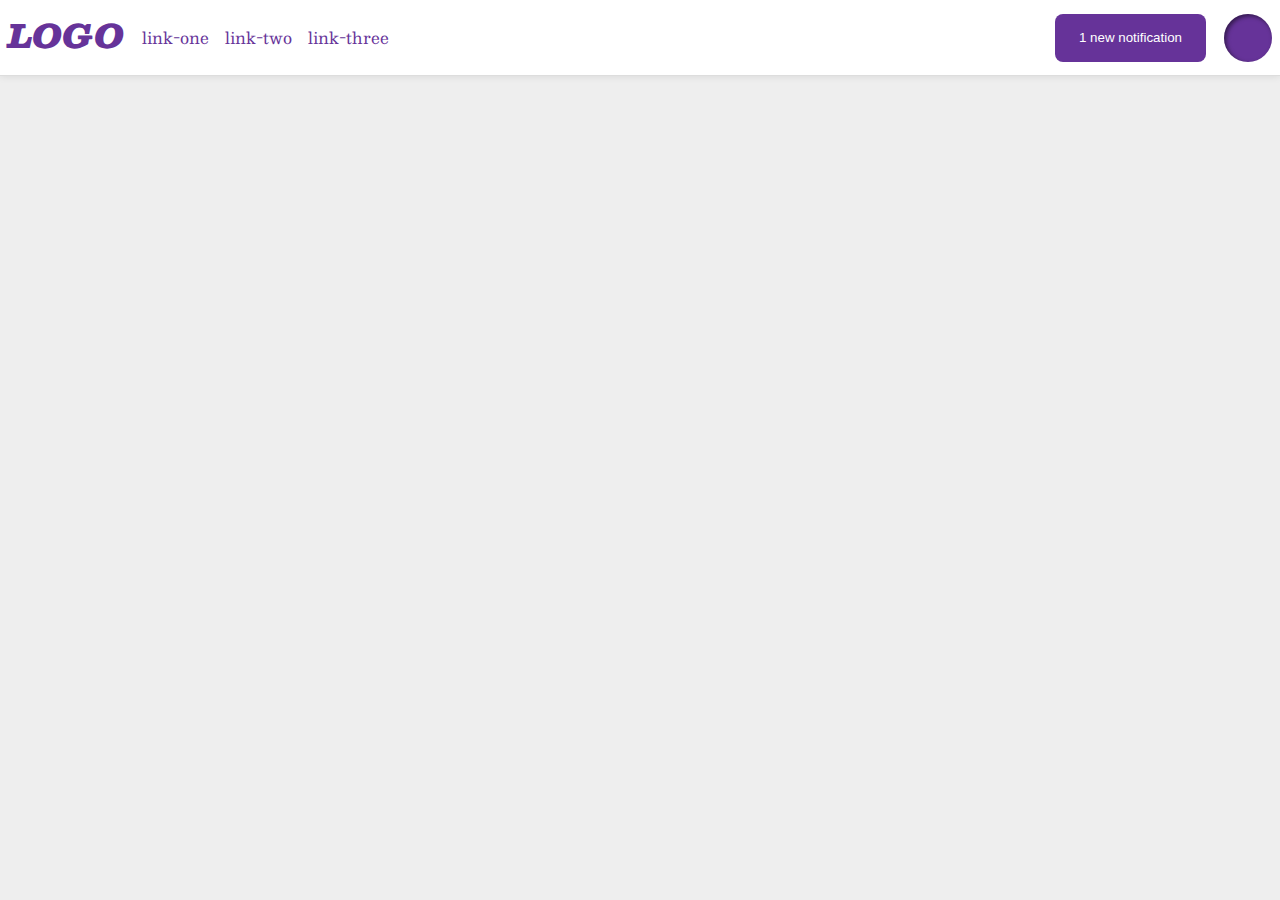
<file: flex/03-flex-header-2/index.html>
<!DOCTYPE html>
<html lang="en">
  <head>
    <meta charset="UTF-8">
    <meta http-equiv="X-UA-Compatible" content="IE=edge">
    <meta name="viewport" content="width=device-width, initial-scale=1.0">
    <title>Flex Header 2</title>
    <link rel="stylesheet" href="style.css">
  </head>
  <body>
    <div class="header">
      <div class="left">
        <div class="logo">
          LOGO
        </div>
        <ul class="links">
          <li><a href="https://google.com">link-one</a></li>
          <li><a href="https://google.com">link-two</a></li>
          <li><a href="https://google.com">link-three</a></li>
        </ul>
      </div>
      
      <div class="right">
        <button class="notifications">
          1 new notification
        </button>
        <div class="profile-image"></div>
      </div>
    </div>
  </body>
</html>
</file>
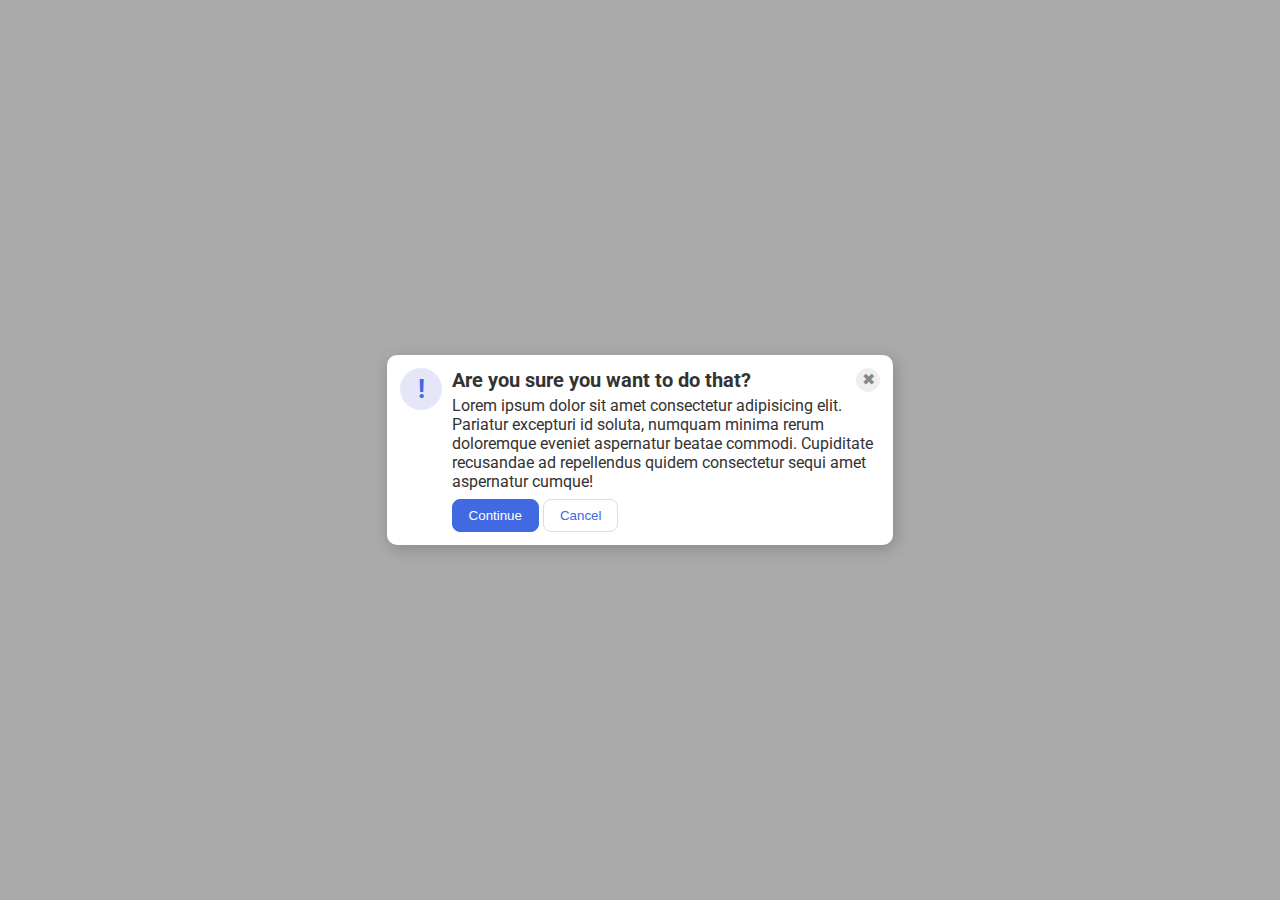
<file: flex/05-flex-modal/index.html>
<!DOCTYPE html>
<html lang="en">
  <head>
    <meta charset="UTF-8">
    <meta http-equiv="X-UA-Compatible" content="IE=edge">
    <meta name="viewport" content="width=device-width, initial-scale=1.0">
    <link rel="stylesheet" href="style.css">
    <title>Modal</title>
  </head>
  <body>
    <div class="modal">
        <div class="icon">!</div>
        <div class="content-container">
          <div class="header">Are you sure you want to do that?
            <button class="close-button">✖</button>
          </div>
          <div class="text">Lorem ipsum dolor sit amet consectetur adipisicing elit. Pariatur excepturi id soluta, numquam minima rerum doloremque eveniet aspernatur beatae commodi. Cupiditate recusandae ad repellendus quidem consectetur sequi amet aspernatur cumque!</div>
          <button class="continue">Continue</button>
          <button class="cancel">Cancel</button>
        </div>
    </div>
  </body>
</html>
</file>
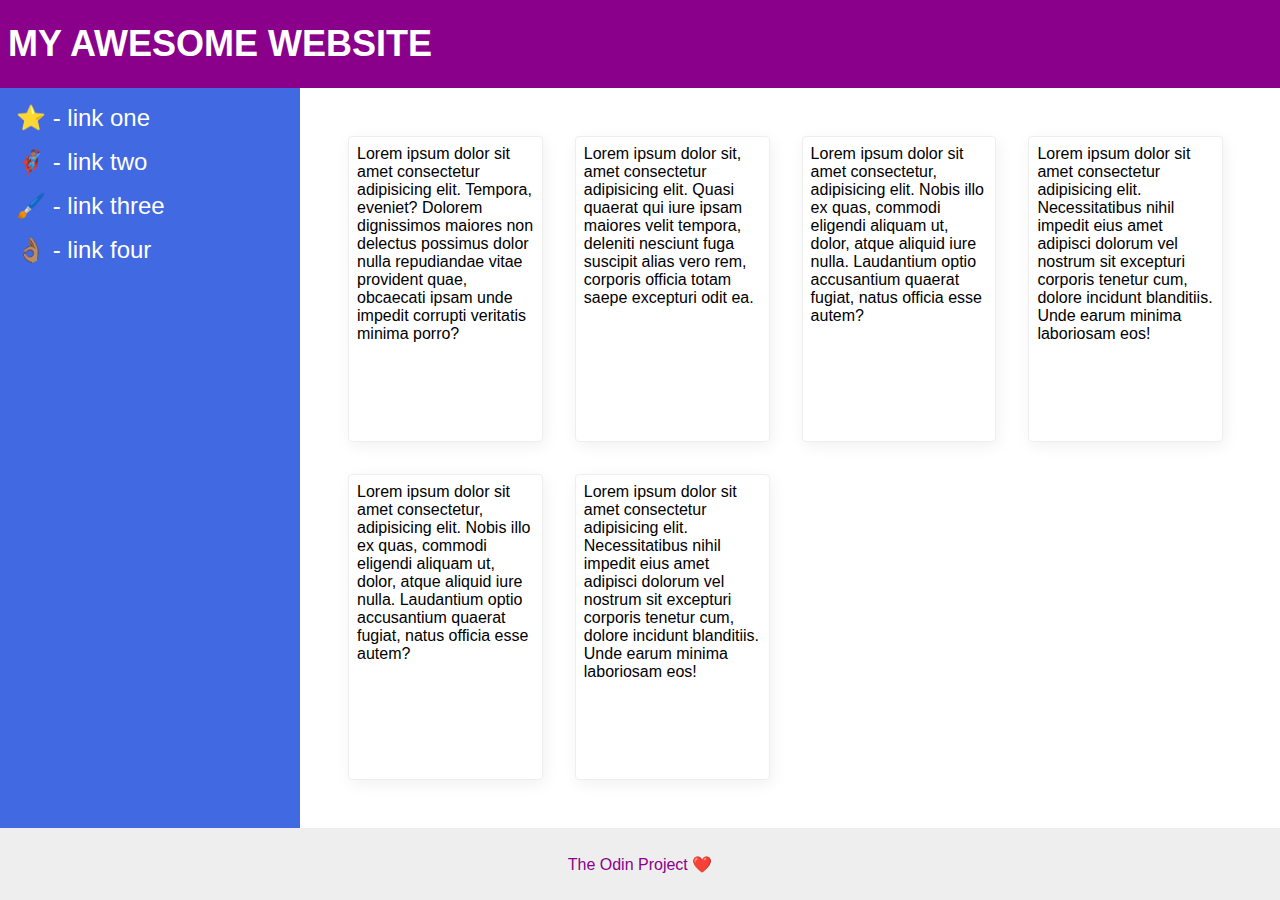
<file: flex/07-flex-layout-2/index.html>
<!DOCTYPE html>
<html lang="en">
  <head>
    <meta charset="UTF-8">
    <meta http-equiv="X-UA-Compatible" content="IE=edge">
    <meta name="viewport" content="width=device-width, initial-scale=1.0">
    <title>The Holy Grail</title>
    <link rel="stylesheet" href="style.css">
  </head>
  <body>
    <div class="header">
      MY AWESOME WEBSITE
    </div>
    
    <div class="content-container">
      <div class="sidebar">
        <ul>
          <li><a href="#">⭐ - link one</a></li>
          <li><a href="#">🦸🏽‍♂️ - link two</a></li>
          <li><a href="#">🖌️ - link three</a></li>
          <li><a href="#">👌🏽 - link four</a></li>
        </ul>
      </div>
      
      <div class="card-container">
        <div class="card">Lorem ipsum dolor sit amet consectetur adipisicing elit. Tempora, eveniet? Dolorem dignissimos maiores non delectus possimus dolor nulla repudiandae vitae provident quae, obcaecati ipsam unde impedit corrupti veritatis minima porro?</div>
        <div class="card">Lorem ipsum dolor sit, amet consectetur adipisicing elit. Quasi quaerat qui iure ipsam maiores velit tempora, deleniti nesciunt fuga suscipit alias vero rem, corporis officia totam saepe excepturi odit ea.</div>
        <div class="card">Lorem ipsum dolor sit amet consectetur, adipisicing elit. Nobis illo ex quas, commodi eligendi aliquam ut, dolor, atque aliquid iure nulla. Laudantium optio accusantium quaerat fugiat, natus officia esse autem?</div>
        <div class="card">Lorem ipsum dolor sit amet consectetur adipisicing elit. Necessitatibus nihil impedit eius amet adipisci dolorum vel nostrum sit excepturi corporis tenetur cum, dolore incidunt blanditiis. Unde earum minima laboriosam eos!</div>
        <div class="card">Lorem ipsum dolor sit amet consectetur, adipisicing elit. Nobis illo ex quas, commodi eligendi aliquam ut, dolor, atque aliquid iure nulla. Laudantium optio accusantium quaerat fugiat, natus officia esse autem?</div>
        <div class="card">Lorem ipsum dolor sit amet consectetur adipisicing elit. Necessitatibus nihil impedit eius amet adipisci dolorum vel nostrum sit excepturi corporis tenetur cum, dolore incidunt blanditiis. Unde earum minima laboriosam eos!</div>
      </div>
    </div>
    <div class="footer">
      The Odin Project ❤️
    </div>
  </body>
</html>
</file>
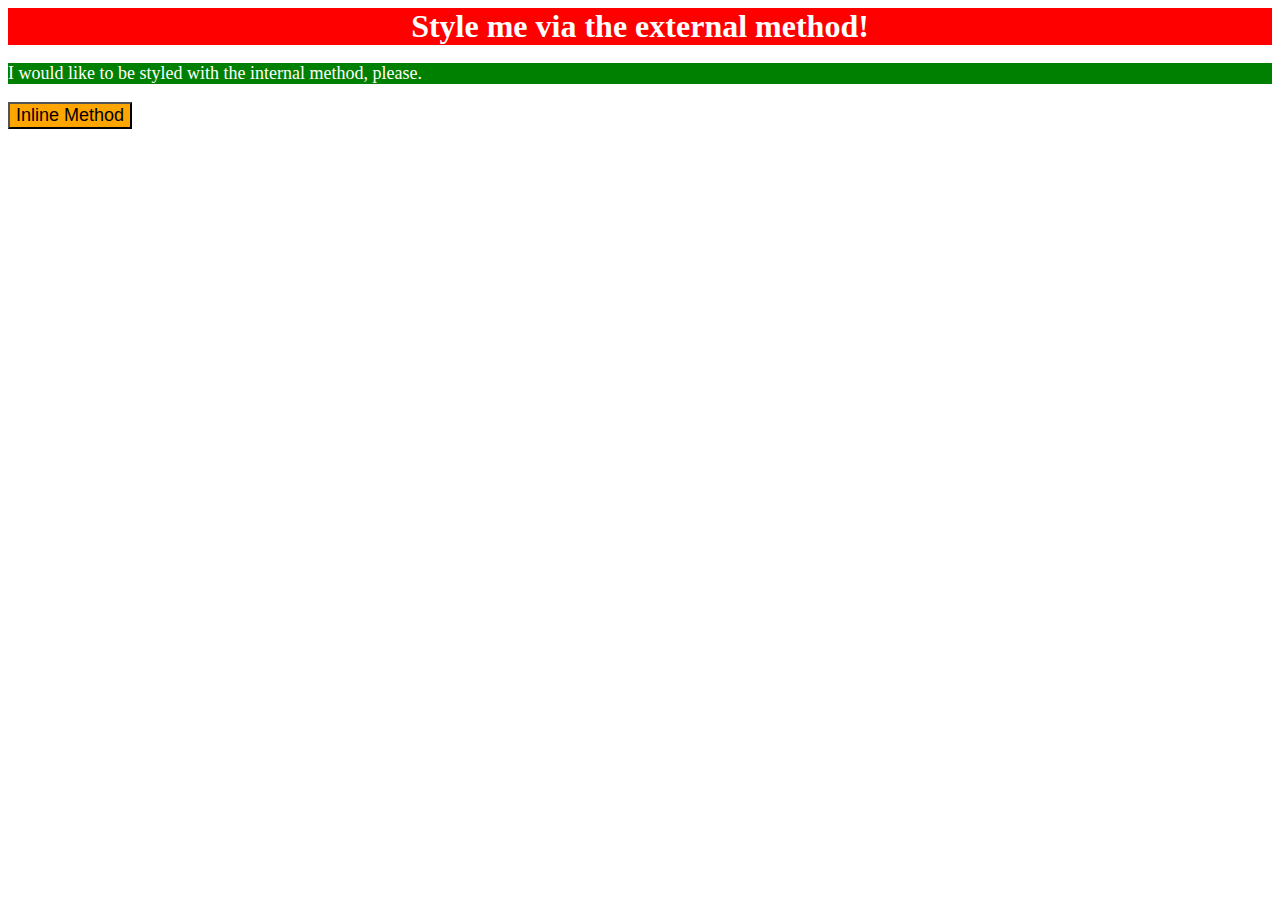
<file: foundations/01-css-methods/index.html>
<!DOCTYPE html>
<html lang="en">
  <head>
    <meta charset="UTF-8">
    <meta http-equiv="X-UA-Compatible" content="IE=edge">
    <meta name="viewport" content="width=device-width, initial-scale=1.0">
    <link rel="stylesheet" href="styles.css" />
    <style>
      p {
        background-color: green;
        color: white;
        font-size: 18px;
      }
    </style>
    <title>Methods for Adding CSS</title>
  </head>
  <body>
    <div>Style me via the external method!</div>
    <p>I would like to be styled with the internal method, please.</p>
    <button style="background-color: orange; font-size: 18px">Inline Method</button>
  </body>
</html>
</file>
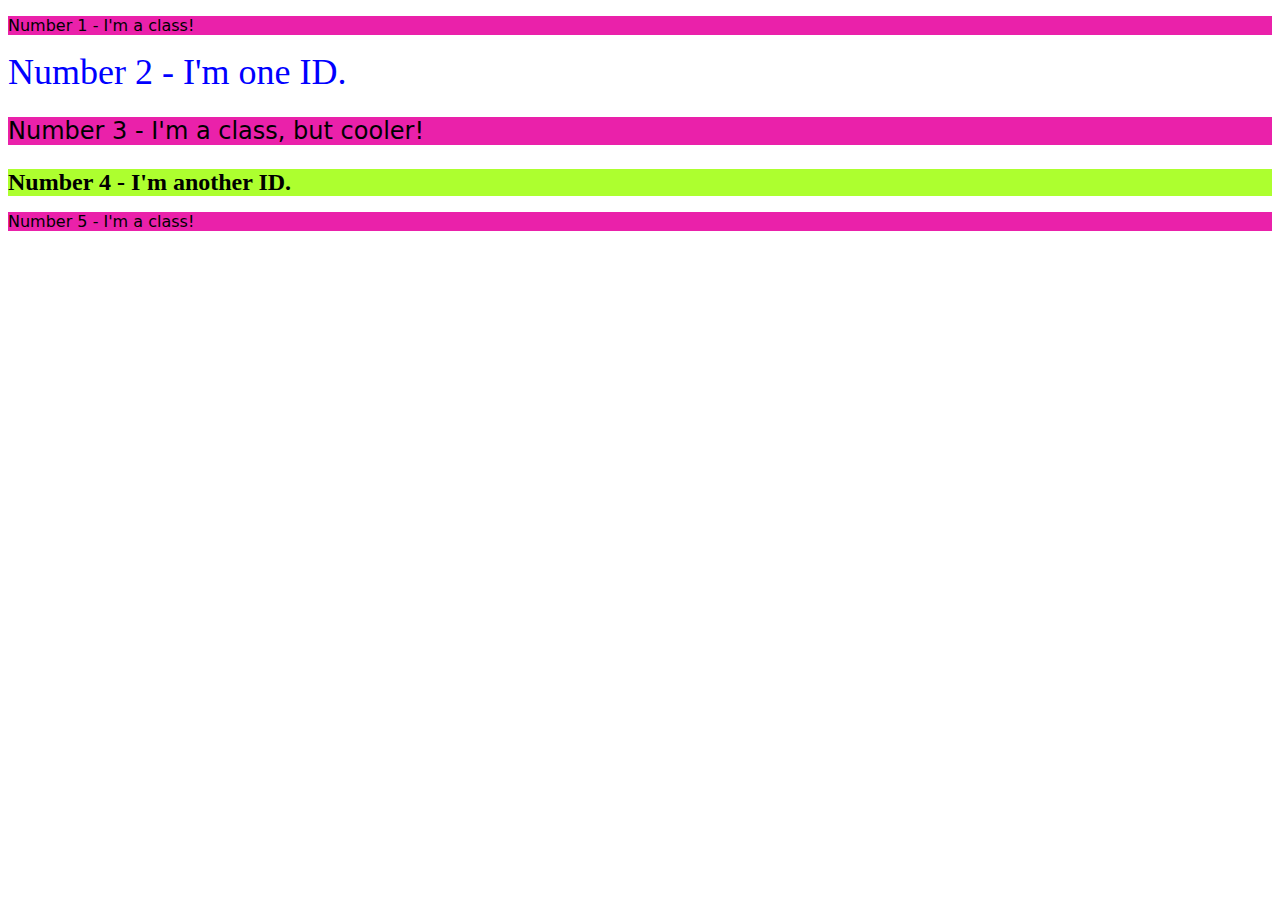
<file: foundations/02-class-id-selectors/index.html>
<!DOCTYPE html>
<html lang="en">
  <head>
    <meta charset="UTF-8">
    <meta http-equiv="X-UA-Compatible" content="IE=edge">
    <meta name="viewport" content="width=device-width, initial-scale=1.0">
    <title>Class and ID Selectors</title>
    <link rel="stylesheet" href="style.css">
  </head>
  <body>
    <p class="odd">Number 1 - I'm a class!</p>
    <div class="two">Number 2 - I'm one ID.</div>
    <p class="odd three">Number 3 - I'm a class, but cooler!</p>
    <div class="four">Number 4 - I'm another ID.</div>
    <p class="odd">Number 5 - I'm a class!</p>
  </body>
</html>
</file>
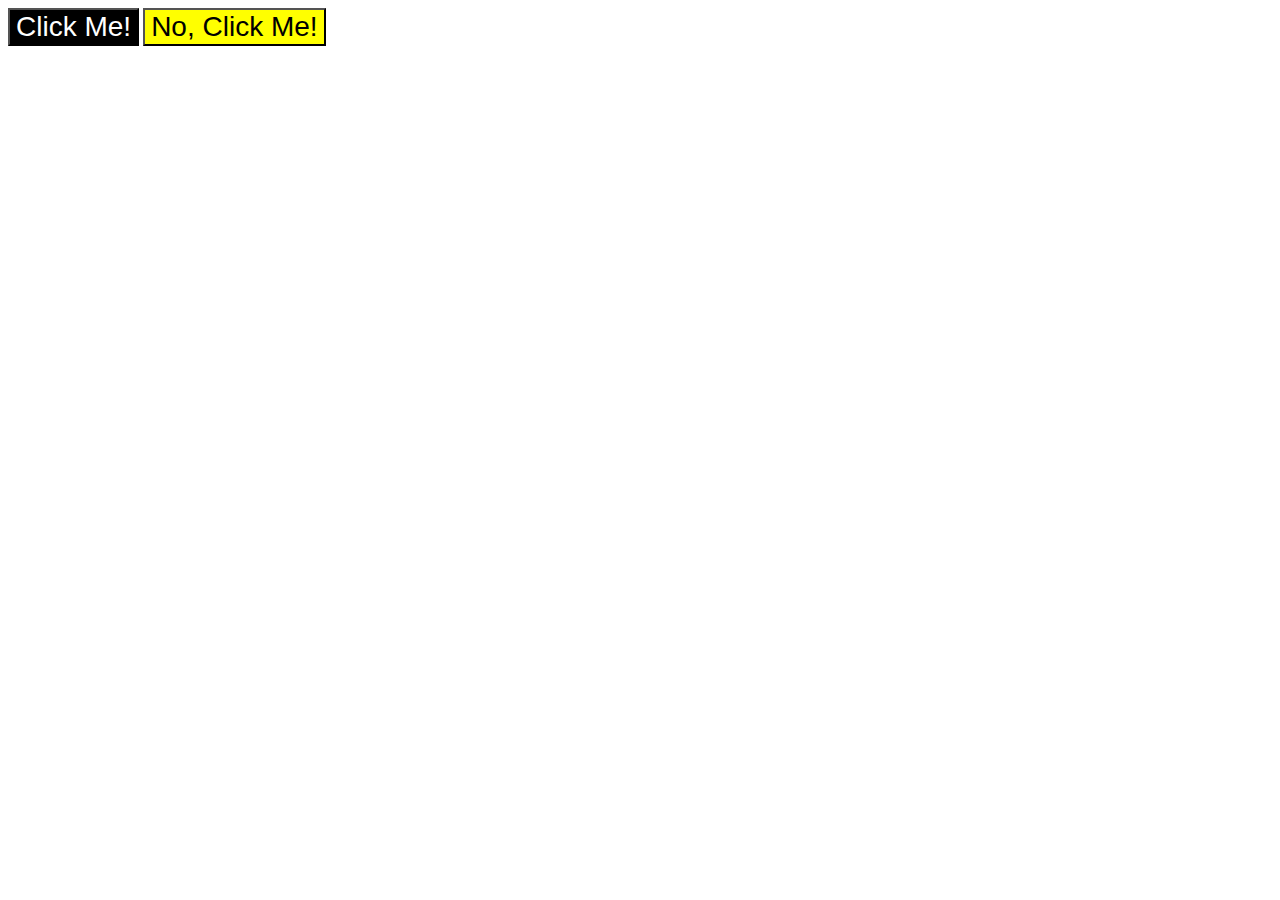
<file: foundations/03-grouping-selectors/index.html>
<!DOCTYPE html>
<html lang="en">
  <head>
    <meta charset="UTF-8">
    <meta http-equiv="X-UA-Compatible" content="IE=edge">
    <meta name="viewport" content="width=device-width, initial-scale=1.0">
    <title>Grouping Selectors</title>
    <link rel="stylesheet" href="style.css">
  </head>
  <body>
    <button class="button one">Click Me!</button>
    <button class="button two">No, Click Me!</button>
  </body>
</html>
</file>
<file: flex/03-flex-header-2/style.css>
/* this is some magical font-importing.  
you'll learn about it later. */
@import url('https://fonts.googleapis.com/css2?family=Besley:ital,wght@0,400;1,900&display=swap');

body {
  margin: 0;
  background: #eee;
  font-family: Besley, serif;
}

.header {
  background: white;
  border-bottom: 1px solid #ddd;
  box-shadow: 0 0 8px rgba(0,0,0,.1);
  display: flex;
  justify-content: space-between;
  align-items: center;
  padding: 8px;
}

.profile-image {
  background: rebeccapurple;
  box-shadow: inset 2px 2px 4px rgba(0,0,0,.5);
  border-radius: 50%;
  width: 48px;
  height: 48px;
}

.logo {
  color: rebeccapurple;
  font-size: 32px;
  font-weight: 900;
  font-style: italic;
  flex: 0 1 16px;
}

button {
  border: none;
  border-radius: 8px;
  background: rebeccapurple;
  color: white;
  padding: 8px 24px;
}

a {
  /* this removes the line under our links */
  text-decoration: none;
  color: rebeccapurple;
}

ul {
  list-style-type: none;
  display: flex;
  gap: 16px;
  padding-left: 0;
}

.left, .right {
  display: flex;
  gap: 18px;
}
</file>
<file: flex/05-flex-modal/style.css>
@import url('https://fonts.googleapis.com/css2?family=Roboto:wght@400;700&display=swap');

html, body {
  height: 100%;
}

body {
  font-family: Roboto, sans-serif;
  margin: 0;
  background: #aaa;
  color: #333;
  /* I'll give you this one for free lol */
  display: flex;
  align-items: center;
  justify-content: center;
}

.modal {
  background: white;
  width: 480px;
  border-radius: 10px;
  box-shadow: 2px 4px 16px rgba(0,0,0,.2);
  padding: 1%;
  display: flex;
  gap: 2%;
}

.icon {
  color: royalblue;
  font-size: 26px;
  font-weight: 700;
  background: lavender;
  width: 42px;
  height: 42px;
  border-radius: 50%;
  display: flex;
  align-items: center;
  justify-content: center;
  flex: 0 0 auto;
}

.close-button {
  background: #eee;
  border-radius: 50%;
  color: #888;
  font-weight: 400;
  font-size: 16px;
  height: 24px;
  width: 24px;
  display: flex;
  align-items: center;
  justify-content: center;
  border: 1px solid #eee;
  padding: 0;
}

button {
  cursor: pointer;
  padding: 8px 16px;
  border-radius: 8px;
}

button.continue {
  background: royalblue;
  border: 1px solid royalblue;
  color: white;
}

button.cancel {
  background: white;
  border: 1px solid #ddd;
  color: royalblue;
}

.header {
  font-size: 20px;
  font-weight: bold;
  display: flex;
  justify-content: space-between;
  margin-bottom: 1%;
}

.text {
  margin-bottom: 2%;
}
</file>
<file: flex/07-flex-layout-2/style.css>
body {
  font-family: -apple-system, BlinkMacSystemFont, 'Segoe UI', Roboto, Oxygen, Ubuntu, Cantarell, 'Open Sans', 'Helvetica Neue', sans-serif;
  margin: 0;
  min-height: 100vh;
  display: flex;
  flex-direction: column;
}

.header {
  height: 72px;
  background: darkmagenta;
  color: white;
  display: flex;
  align-items: center;
  padding: 8px;
  font-size: 36px;
  font-weight: bold;
  display: flex;
  align-items: center;
}

.footer {
  height: 72px;
  background: #eee;
  color: darkmagenta;
  display: flex;
  align-items: center;
  justify-content: center;
}

.sidebar {
  width: 300px;
  background: royalblue;
  box-sizing: border-box;
  flex-shrink: 0;
  padding: 16px;
}

ul {
  list-style: none;
  padding: 0;
  margin: 0;
}

li {
  margin-bottom: 16px;
}

a {
  text-decoration: none;
  color: white;
  font-size: 24px;
}

.content-container {
  display: flex;
  flex: auto;
}

.card-container {
  display: flex;
  flex-flow: row wrap;
  padding: 48px;
  gap: 32px;
}

.card {
  border: 1px solid #eee;
  box-shadow: 2px 4px 16px rgba(0,0,0,.06);
  border-radius: 4px;
  padding: 8px;
  width: 20%;
}
</file>
<file: foundations/01-css-methods/styles.css>
div {
  background-color: red;
  color: white;
  font-size: 32px;
  text-align: center;
  font-weight: bold;
}
</file>
<file: foundations/02-class-id-selectors/style.css>
.odd {
  background-color: #ea21aa;
  font-family: "Verdana", "DejaVu Sans", sans-serif;
}

.two {
  color: blue;
  font-size: 36px;
}

.three {
  font-size: 24px;
}

.four {
  background-color: greenyellow;
  font-size: 24px;
  font-weight: bold;
}
</file>
<file: foundations/03-grouping-selectors/style.css>
.one, .two {
  font-size: 28px;
  font-family: "Helvetica", "Times New Roman", sans-serif;
}

.one {
  background-color: black;
  color: white;
}

.two {
  background-color: yellow;
}
</file>
